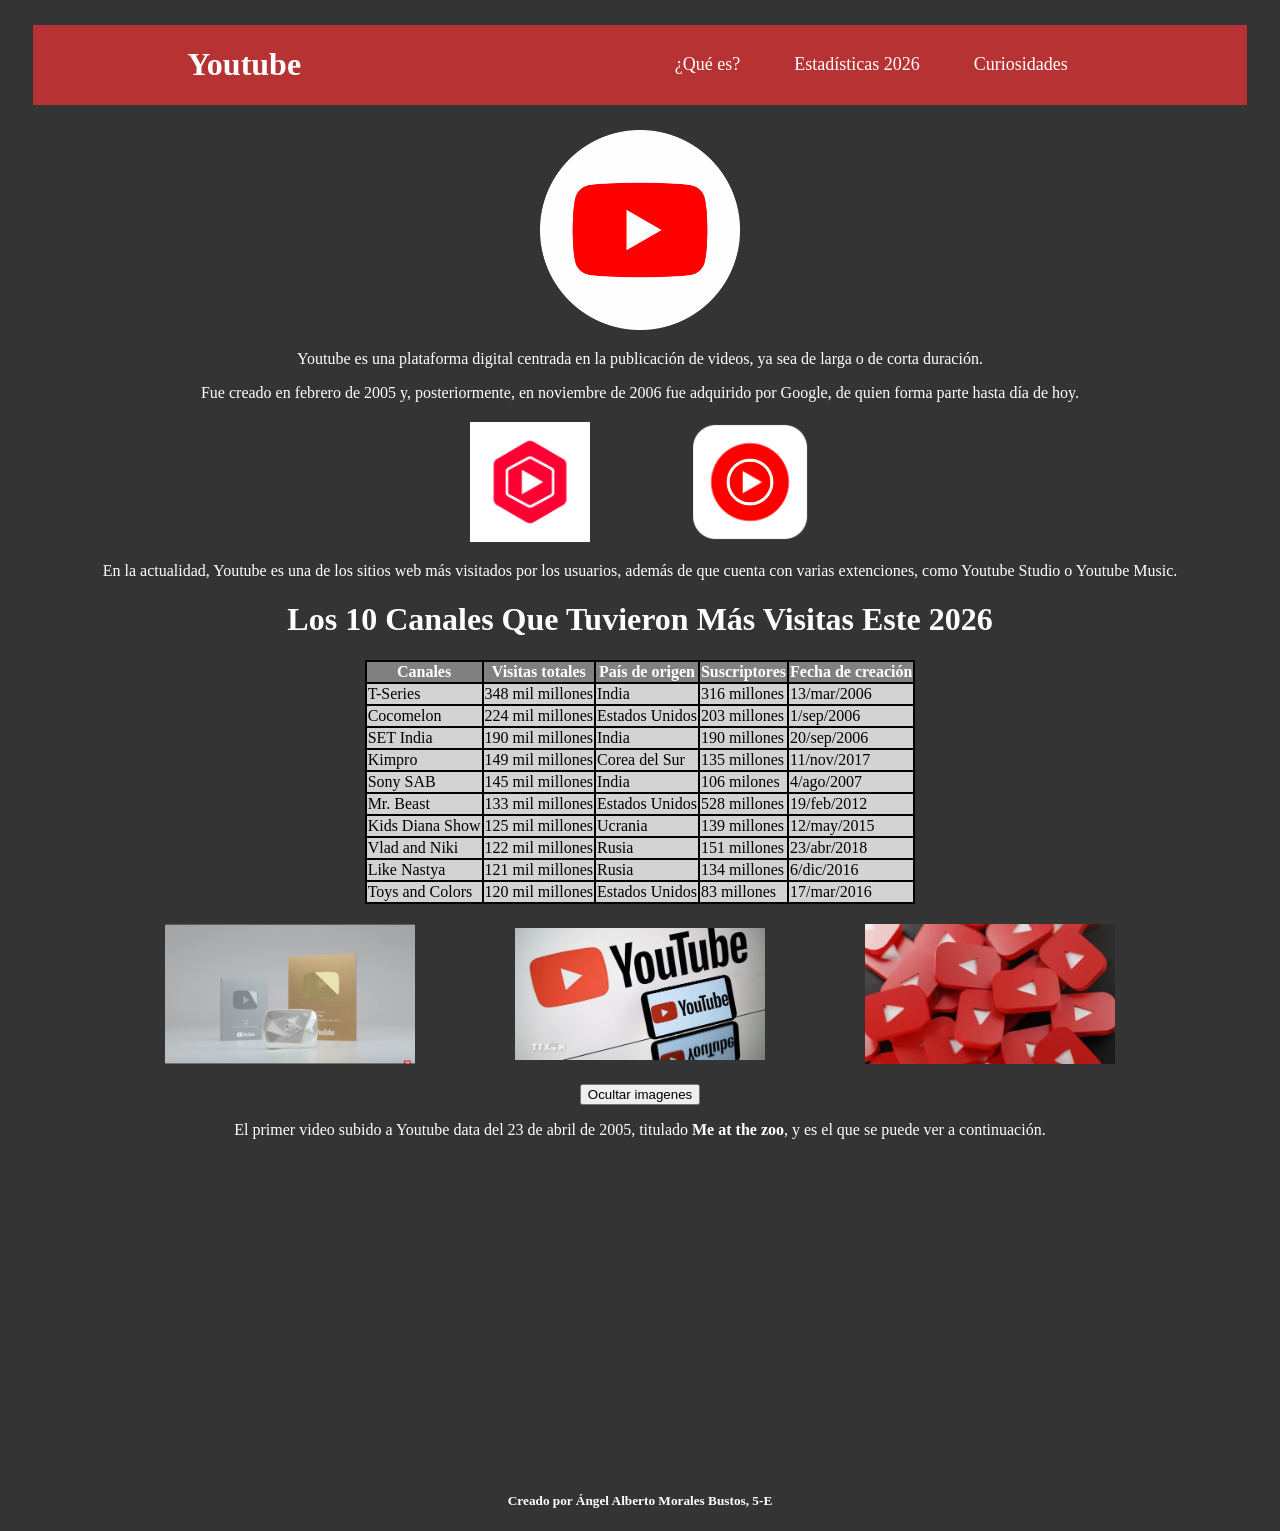
<file: index.html>
<!DOCTYPE html>
<html lang="es">
    <head>
 <meta charset="UTF-8">
 <meta name="viewport" content="width=device-width, initial-scale=1.0">
 <title>Youtube</title>
 <link rel="stylesheet" href="c.css">
 <script src="https://code.jquery.com/jquery-3.7.1.min.js"></script>
</head>
<body>
<header>
    <div class="ll">
        <h1>Youtube</h1>
    </div>
    <nav>
        <ul>
            <li><a href="index.html">¿Qué es?</a></li>
            <li><a href="b.html">Estadísticas 2026</a></li>
            <li><a href="c.html">Curiosidades</a></li>
        </ul>
    </nav>
</header>

<div id="si">
<img src="yutu.png">
</div>
<p>Youtube es una plataforma digital centrada en la publicación de videos, ya sea de larga o de corta duración.</p>
<p>Fue creado en febrero de 2005 y, posteriormente, en noviembre de 2006 fue adquirido por Google, de quien forma parte hasta día de hoy.</p>

<div id="no">
    <img src="yuu.png">
    <img src="yu.webp">
</div>

<p>En la actualidad, Youtube es una de los sitios web más visitados por los usuarios, además de que cuenta con varias extenciones, como Youtube Studio o Youtube Music.</p>

<h1>Los 10 Canales Que Tuvieron Más Visitas Este 2026</h1>

<table bgcolor="black">
    <tr bgcolor="grey">
        <th>Canales</th>
        <th>Visitas totales</th>
        <th>País de origen</th>
        <th>Suscriptores</th>
        <th>Fecha de creación</th>
    </tr>
    <tr bgcolor="lightgray">
<td>T-Series</td>
<td>348 mil millones</td>
<td>India</td>
<td>316 millones</td>
<td>13/mar/2006</td>
    </tr>
<tr bgcolor="lightgray">
<td>Cocomelon</td>
<td>224 mil millones</td>
<td>Estados Unidos</td>
<td>203 millones</td>
<td>1/sep/2006</td>
    </tr>
    <tr bgcolor="lightgray">
<td>SET India</td>
<td>190 mil millones</td>
<td>India</td>
<td>190 millones</td>
<td>20/sep/2006</td>
    </tr>
    <tr bgcolor="lightgray">
<td>Kimpro</td>
<td>149 mil millones</td>
<td>Corea del Sur</td>
<td>135 millones</td>
<td>11/nov/2017</td>
    </tr>
    <tr bgcolor="lightgray">
<td>Sony SAB</td>
<td>145 mil millones</td>
<td>India</td>
<td>106 milones</td>
<td>4/ago/2007</td>
    </tr>
    <tr bgcolor="lightgray">
<td>Mr. Beast</td>
<td>133 mil millones</td>
<td>Estados Unidos</td>
<td>528 millones</td>
<td>19/feb/2012</td>
    </tr>
    <tr bgcolor="lightgray">
<td>Kids Diana Show</td>
<td>125 mil millones</td>
<td>Ucrania</td>
<td>139 millones</td>
<td>12/may/2015</td>
    </tr>
    <tr bgcolor="lightgray">
<td>Vlad and Niki</td>
<td>122 mil millones</td>
<td>Rusia</td>
<td>151 millones</td>
<td>23/abr/2018</td>
    </tr>
    <tr bgcolor="lightgray">
<td>Like Nastya</td>
<td>121 mil millones</td>
<td>Rusia</td>
<td>134 millones</td>
<td>6/dic/2016</td>
    </tr>
    <tr bgcolor="lightgray">
<td>Toys and Colors</td>
<td>120 mil millones</td>
<td>Estados Unidos</td>
<td>83 millones</td>
<td>17/mar/2016</td>
    </tr>
</table>

<div id="talve">
<img src="pla.jpg">
<img src="ea.webp">
<img src="yuyu.jpg">
</div>

<button id="es">Ocultar imagenes</button>

<p>El primer video subido a Youtube data del 23 de abril de 2005, titulado <b>Me at the zoo</b>, y es el que se puede ver a continuación.</p>

<iframe width="560" height="315" src="https://www.youtube.com/embed/jNQXAC9IVRw?si=pngApeVBLEB4Xxo5" title="YouTube video player" frameborder="0" allow="accelerometer; autoplay; clipboard-write; encrypted-media; gyroscope; picture-in-picture; web-share" referrerpolicy="strict-origin-when-cross-origin" allowfullscreen></iframe>

<h5>Creado por <b>Ángel Alberto Morales Bustos</b>, 5-E</h5>
<script>
$('#es').on('click', function() {
    $('img').slideToggle(300);
});
</script>
</body>
</file>
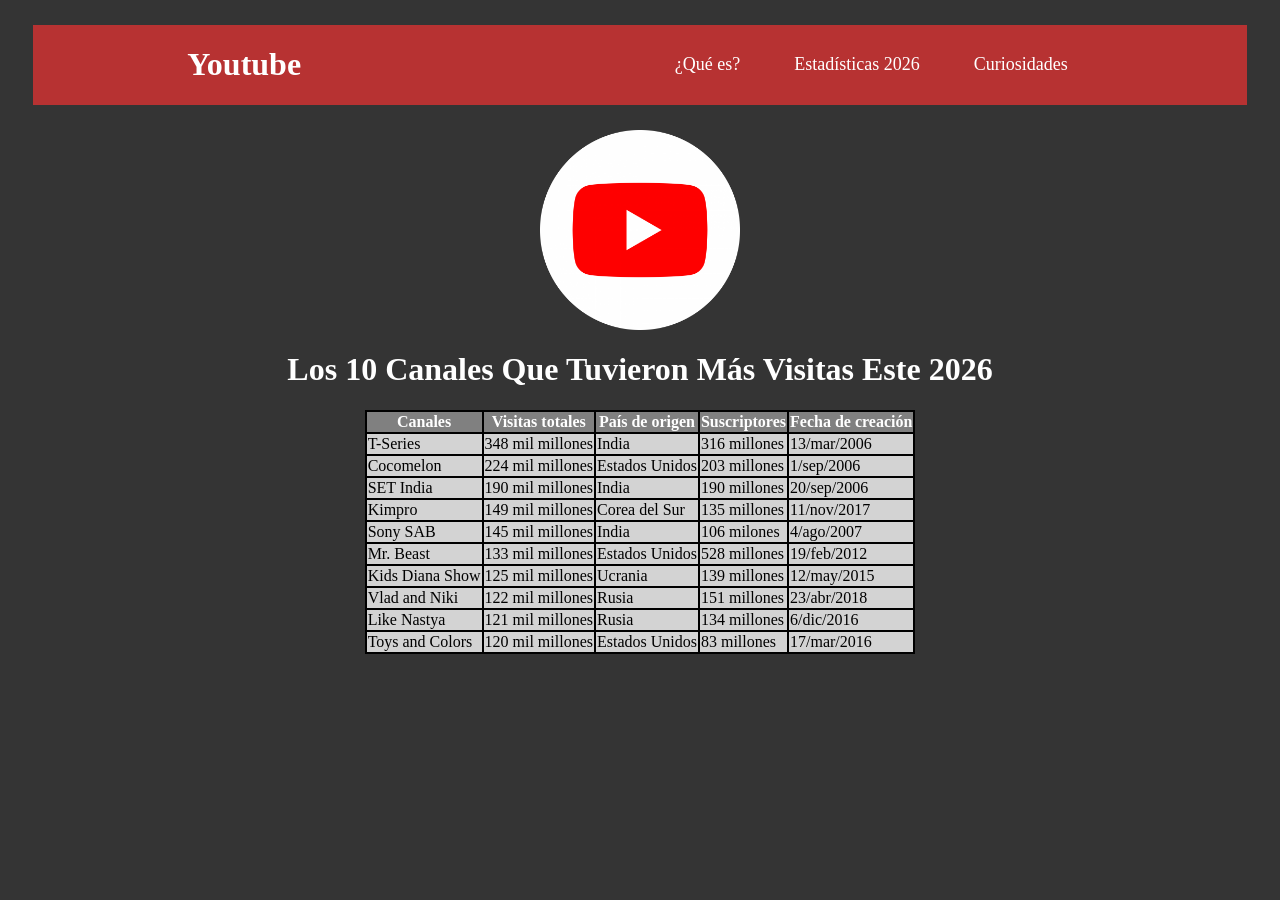
<file: b.html>
<!DOCTYPE html>
<html lang="es">
    <head>
 <meta charset="UTF-8">
 <meta name="viewport" content="width=device-width, initial-scale=1.0">
 <title>Youtube</title>
 <link rel="stylesheet" href="c.css">
</head>
<body>
<header>
    <div class="ll">
        <h1>Youtube</h1>
    </div>
    <nav>
        <ul>
            <li><a href="index.html">¿Qué es?</a></li>
            <li><a href="b.html">Estadísticas 2026</a></li>
            <li><a href="c.html">Curiosidades</a></li>
        </ul>
    </nav>
</header>

<div id="si">
<img src="yutu.png">
</div>

<h1>Los 10 Canales Que Tuvieron Más Visitas Este 2026</h1>

<table bgcolor="black">
    <tr bgcolor="grey">
        <th>Canales</th>
        <th>Visitas totales</th>
        <th>País de origen</th>
        <th>Suscriptores</th>
        <th>Fecha de creación</th>
    </tr>
    <tr bgcolor="lightgray">
<td>T-Series</td>
<td>348 mil millones</td>
<td>India</td>
<td>316 millones</td>
<td>13/mar/2006</td>
    </tr>
<tr bgcolor="lightgray">
<td>Cocomelon</td>
<td>224 mil millones</td>
<td>Estados Unidos</td>
<td>203 millones</td>
<td>1/sep/2006</td>
    </tr>
    <tr bgcolor="lightgray">
<td>SET India</td>
<td>190 mil millones</td>
<td>India</td>
<td>190 millones</td>
<td>20/sep/2006</td>
    </tr>
    <tr bgcolor="lightgray">
<td>Kimpro</td>
<td>149 mil millones</td>
<td>Corea del Sur</td>
<td>135 millones</td>
<td>11/nov/2017</td>
    </tr>
    <tr bgcolor="lightgray">
<td>Sony SAB</td>
<td>145 mil millones</td>
<td>India</td>
<td>106 milones</td>
<td>4/ago/2007</td>
    </tr>
    <tr bgcolor="lightgray">
<td>Mr. Beast</td>
<td>133 mil millones</td>
<td>Estados Unidos</td>
<td>528 millones</td>
<td>19/feb/2012</td>
    </tr>
    <tr bgcolor="lightgray">
<td>Kids Diana Show</td>
<td>125 mil millones</td>
<td>Ucrania</td>
<td>139 millones</td>
<td>12/may/2015</td>
    </tr>
    <tr bgcolor="lightgray">
<td>Vlad and Niki</td>
<td>122 mil millones</td>
<td>Rusia</td>
<td>151 millones</td>
<td>23/abr/2018</td>
    </tr>
    <tr bgcolor="lightgray">
<td>Like Nastya</td>
<td>121 mil millones</td>
<td>Rusia</td>
<td>134 millones</td>
<td>6/dic/2016</td>
    </tr>
    <tr bgcolor="lightgray">
<td>Toys and Colors</td>
<td>120 mil millones</td>
<td>Estados Unidos</td>
<td>83 millones</td>
<td>17/mar/2016</td>
    </tr>
</table>
</body>
</file>
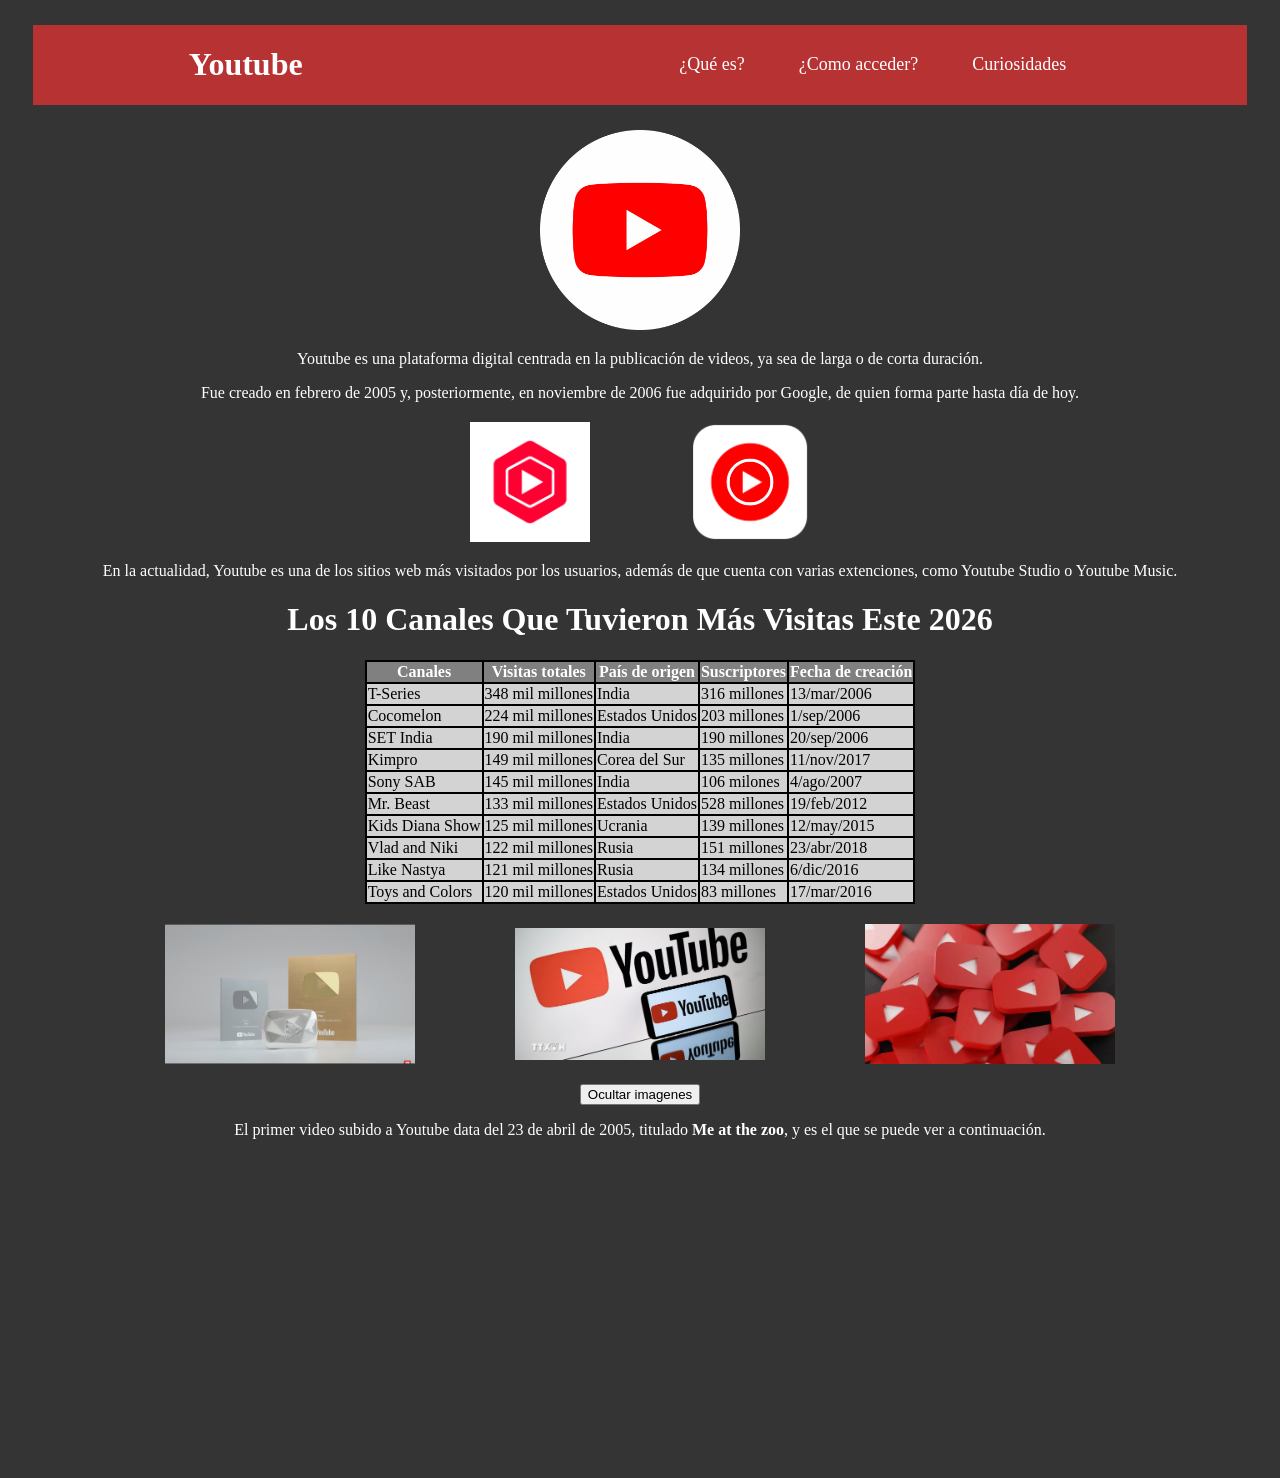
<file: web.html>
<!DOCTYPE html>
<html lang="es">
    <head>
 <meta charset="UTF-8">
 <meta name="viewport" content="width=device-width, initial-scale=1.0">
 <title>Youtube</title>
 <link rel="stylesheet" href="c.css">
 <script src="https://code.jquery.com/jquery-3.7.1.min.js"></script>
</head>
<body>
<header>
    <div class="ll">
        <h1>Youtube</h1>
    </div>
    <nav>
        <ul>
            <li><a href="a.html">¿Qué es?</a></li>
            <li><a href="b.html">¿Como acceder?</a></li>
            <li><a href="c.html">Curiosidades</a></li>
        </ul>
    </nav>
</header>

<div id="si">
<img src="yutu.png">
</div>
<p>Youtube es una plataforma digital centrada en la publicación de videos, ya sea de larga o de corta duración.</p>
<p>Fue creado en febrero de 2005 y, posteriormente, en noviembre de 2006 fue adquirido por Google, de quien forma parte hasta día de hoy.</p>

<div id="no">
    <img src="yuu.png">
    <img src="yu.webp">
</div>

<p>En la actualidad, Youtube es una de los sitios web más visitados por los usuarios, además de que cuenta con varias extenciones, como Youtube Studio o Youtube Music.</p>

<h1>Los 10 Canales Que Tuvieron Más Visitas Este 2026</h1>

<table bgcolor="black">
    <tr bgcolor="grey">
        <th>Canales</th>
        <th>Visitas totales</th>
        <th>País de origen</th>
        <th>Suscriptores</th>
        <th>Fecha de creación</th>
    </tr>
    <tr bgcolor="lightgray">
<td>T-Series</td>
<td>348 mil millones</td>
<td>India</td>
<td>316 millones</td>
<td>13/mar/2006</td>
    </tr>
<tr bgcolor="lightgray">
<td>Cocomelon</td>
<td>224 mil millones</td>
<td>Estados Unidos</td>
<td>203 millones</td>
<td>1/sep/2006</td>
    </tr>
    <tr bgcolor="lightgray">
<td>SET India</td>
<td>190 mil millones</td>
<td>India</td>
<td>190 millones</td>
<td>20/sep/2006</td>
    </tr>
    <tr bgcolor="lightgray">
<td>Kimpro</td>
<td>149 mil millones</td>
<td>Corea del Sur</td>
<td>135 millones</td>
<td>11/nov/2017</td>
    </tr>
    <tr bgcolor="lightgray">
<td>Sony SAB</td>
<td>145 mil millones</td>
<td>India</td>
<td>106 milones</td>
<td>4/ago/2007</td>
    </tr>
    <tr bgcolor="lightgray">
<td>Mr. Beast</td>
<td>133 mil millones</td>
<td>Estados Unidos</td>
<td>528 millones</td>
<td>19/feb/2012</td>
    </tr>
    <tr bgcolor="lightgray">
<td>Kids Diana Show</td>
<td>125 mil millones</td>
<td>Ucrania</td>
<td>139 millones</td>
<td>12/may/2015</td>
    </tr>
    <tr bgcolor="lightgray">
<td>Vlad and Niki</td>
<td>122 mil millones</td>
<td>Rusia</td>
<td>151 millones</td>
<td>23/abr/2018</td>
    </tr>
    <tr bgcolor="lightgray">
<td>Like Nastya</td>
<td>121 mil millones</td>
<td>Rusia</td>
<td>134 millones</td>
<td>6/dic/2016</td>
    </tr>
    <tr bgcolor="lightgray">
<td>Toys and Colors</td>
<td>120 mil millones</td>
<td>Estados Unidos</td>
<td>83 millones</td>
<td>17/mar/2016</td>
    </tr>
</table>

<div id="talve">
<img src="pla.jpg">
<img src="ea.webp">
<img src="yuyu.jpg">
</div>

<button id="es">Ocultar imagenes</button>

<p>El primer video subido a Youtube data del 23 de abril de 2005, titulado <b>Me at the zoo</b>, y es el que se puede ver a continuación.</p>

<iframe width="560" height="315" src="https://www.youtube.com/embed/jNQXAC9IVRw?si=pngApeVBLEB4Xxo5" title="YouTube video player" frameborder="0" allow="accelerometer; autoplay; clipboard-write; encrypted-media; gyroscope; picture-in-picture; web-share" referrerpolicy="strict-origin-when-cross-origin" allowfullscreen></iframe>

<script>
$('#es').on('click', function() {
    $('img').slideToggle(300);
});
</script>
</body>
</file>
<file: c.css>
html {
font-family: Georgia, 'Times New Roman', Times, serif;

background-color: #343434;
}

header h2{
    width: 100%;
    font-size: 20px;
}

header {
    background-color: #b73232;
    color: white;
    display: flex;
    align-items: center;
    justify-content: space-around;
    margin: 25px;
}

nav ul li {
    list-style: none;
    display: inline-block;

}

nav ul li a {
    text-decoration: none;
    color: white;
    font-size: 18px;
    padding: 15px;

}

li {
    margin: 10px;
    border: 10px;
}

.os {
    padding: 30px;
}

h1 {
    color: white;
    text-align: center;
}

h5 {
    color: white;
    text-align: center;
}

table {
    margin: auto;
}

th td {
    text-align: center;
}

th {
    color: white;
}

#si {
    display: grid;
    place-items: center;
    margin: 20px;
}

#si img {
    width: 200px;
    height: auto;
}

#no {
    display: flex;
    justify-content: center;
    align-items: center;
    margin: 20px;
}

#no img {
    width: 120px;
    height: auto;
    display: inline-block;
    margin-left: 50px;
    margin-right: 50px;
}

#talve img {
    width: 250px;
    height: auto;
    display: inline-block;
    margin-left: 50px;
    margin-right: 50px;
}

#talve {
    display: flex;
    justify-content: center;
    align-items: center;
    margin: 20px;
}

p {
    text-align: center;
    color: white;
}

iframe {
    display: block;
    margin: 0 auto;
}

button {
    display: block;
    margin: 0 auto;
}
</file>
